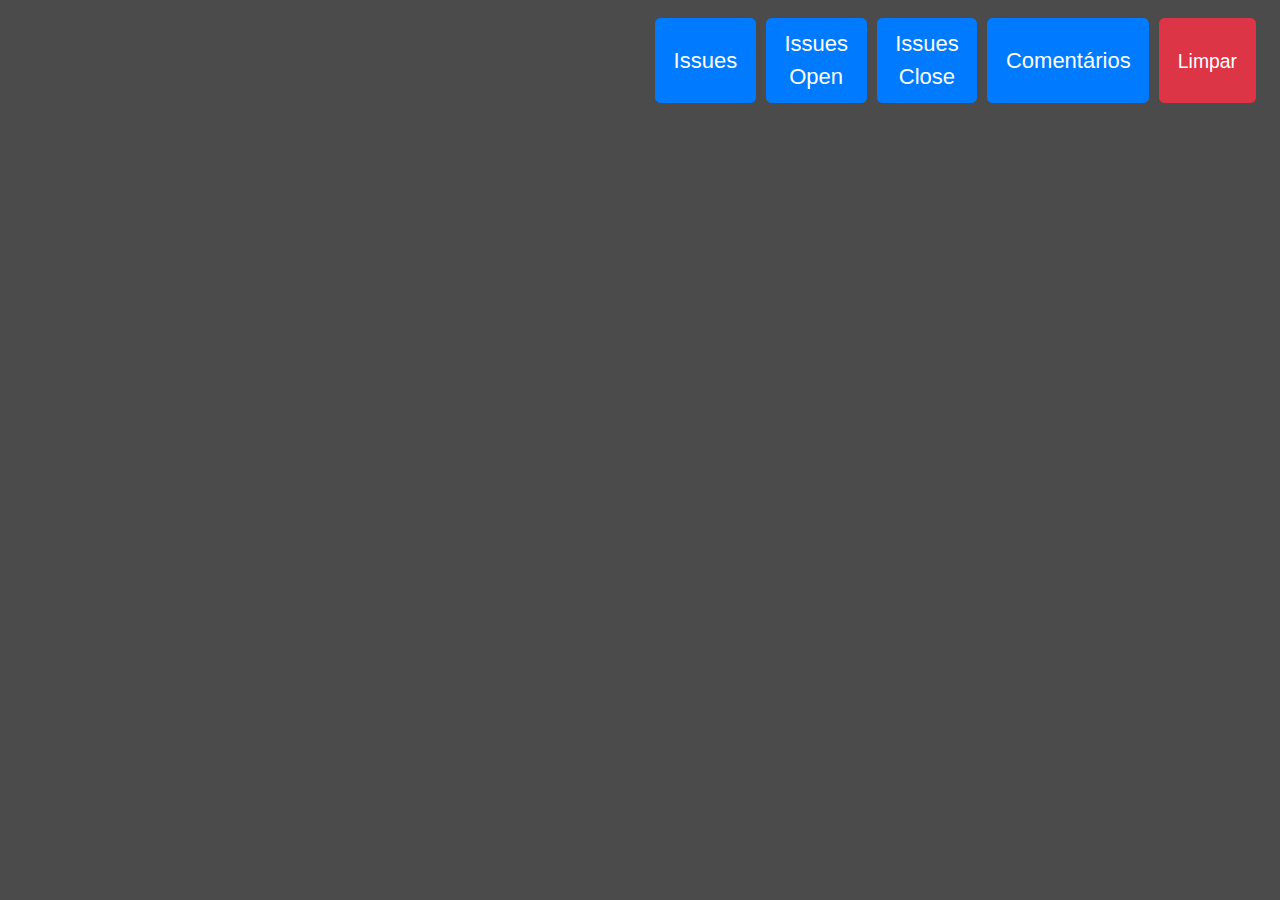
<file: teste parte 2/index.html>
<!DOCTYPE html>
<html lang="en">
<head>
    <meta charset="UTF-8">
    <meta name="viewport" content="width=device-width, initial-scale=1.0">
    <title>Teste parte 2</title>   
    <link rel="stylesheet" href="style.css"> 
    <link rel="stylesheet" href="https://cdn.jsdelivr.net/npm/bootstrap@4.3.1/dist/css/bootstrap.min.css" integrity="sha384-ggOyR0iXCbMQv3Xipma34MD+dH/1fQ784/j6cY/iJTQUOhcWr7x9JvoRxT2MZw1T" crossorigin="anonymous">
</head>

    <body id="body" class="container d-flex px-5 mt-3">

        <div class="contributors col-6">

            <table id="contributorsContent">
                <td id="lower"></td>
            </table>
            
        </div> 

        <div id="issuesContent" class="col-6">
            <div id="btn-issues" class="d-flex">
                <button class="btn btn-primary btn-lg" type="button" onclick="issuesMain()">Issues</button>
                <button class="btn btn-primary btn-lg" type="button" onclick="issuesOpen()">Issues Open</button>
                <button class="btn btn-primary btn-lg" type="button" onclick="issuesClose()">Issues Close</button>
                <button class="btn btn-primary btn-lg" type="button" onclick="comments()">Comentários</button>
                <button class="btn btn-danger btn-lg" type="button"><a href="http://127.0.0.1:5500/index.html">Limpar</a> </button>
                <div id="comment"></div>
            </div>
            
        </div>     
        

        <script src="https://code.jquery.com/jquery-3.3.1.slim.min.js" integrity="sha384-q8i/X+965DzO0rT7abK41JStQIAqVgRVzpbzo5smXKp4YfRvH+8abtTE1Pi6jizo" crossorigin="anonymous"></script>
        <script src="https://cdn.jsdelivr.net/npm/popper.js@1.14.7/dist/umd/popper.min.js" integrity="sha384-UO2eT0CpHqdSJQ6hJty5KVphtPhzWj9WO1clHTMGa3JDZwrnQq4sF86dIHNDz0W1" crossorigin="anonymous"></script>
        <script src="https://cdn.jsdelivr.net/npm/bootstrap@4.3.1/dist/js/bootstrap.min.js" integrity="sha384-JjSmVgyd0p3pXB1rRibZUAYoIIy6OrQ6VrjIEaFf/nJGzIxFDsf4x0xIM+B07jRM" crossorigin="anonymous"></script>
        <script src="contributors.js"></script>  
        <script src="issues.js"></script>  

    </body>

</html>
</file>
<file: teste parte 2/style.css>
* {
    padding: 0;
    margin: 0;
    box-sizing: border-box;
    font-family: sans-serif;
    font-size: 1.1rem;
    color: rgb(240, 240, 240);
}

#body {
    background: rgba(75, 75, 75, 1);   
}

#lower td{
    border: solid 1px #000;
    padding: 20px 50px;
}

#comment {
    color: #fff;
}

#btn-issues {
    gap: 10px;
}

#btn-issues a {
    color: #fff;
    text-decoration: none;
}
</file>
